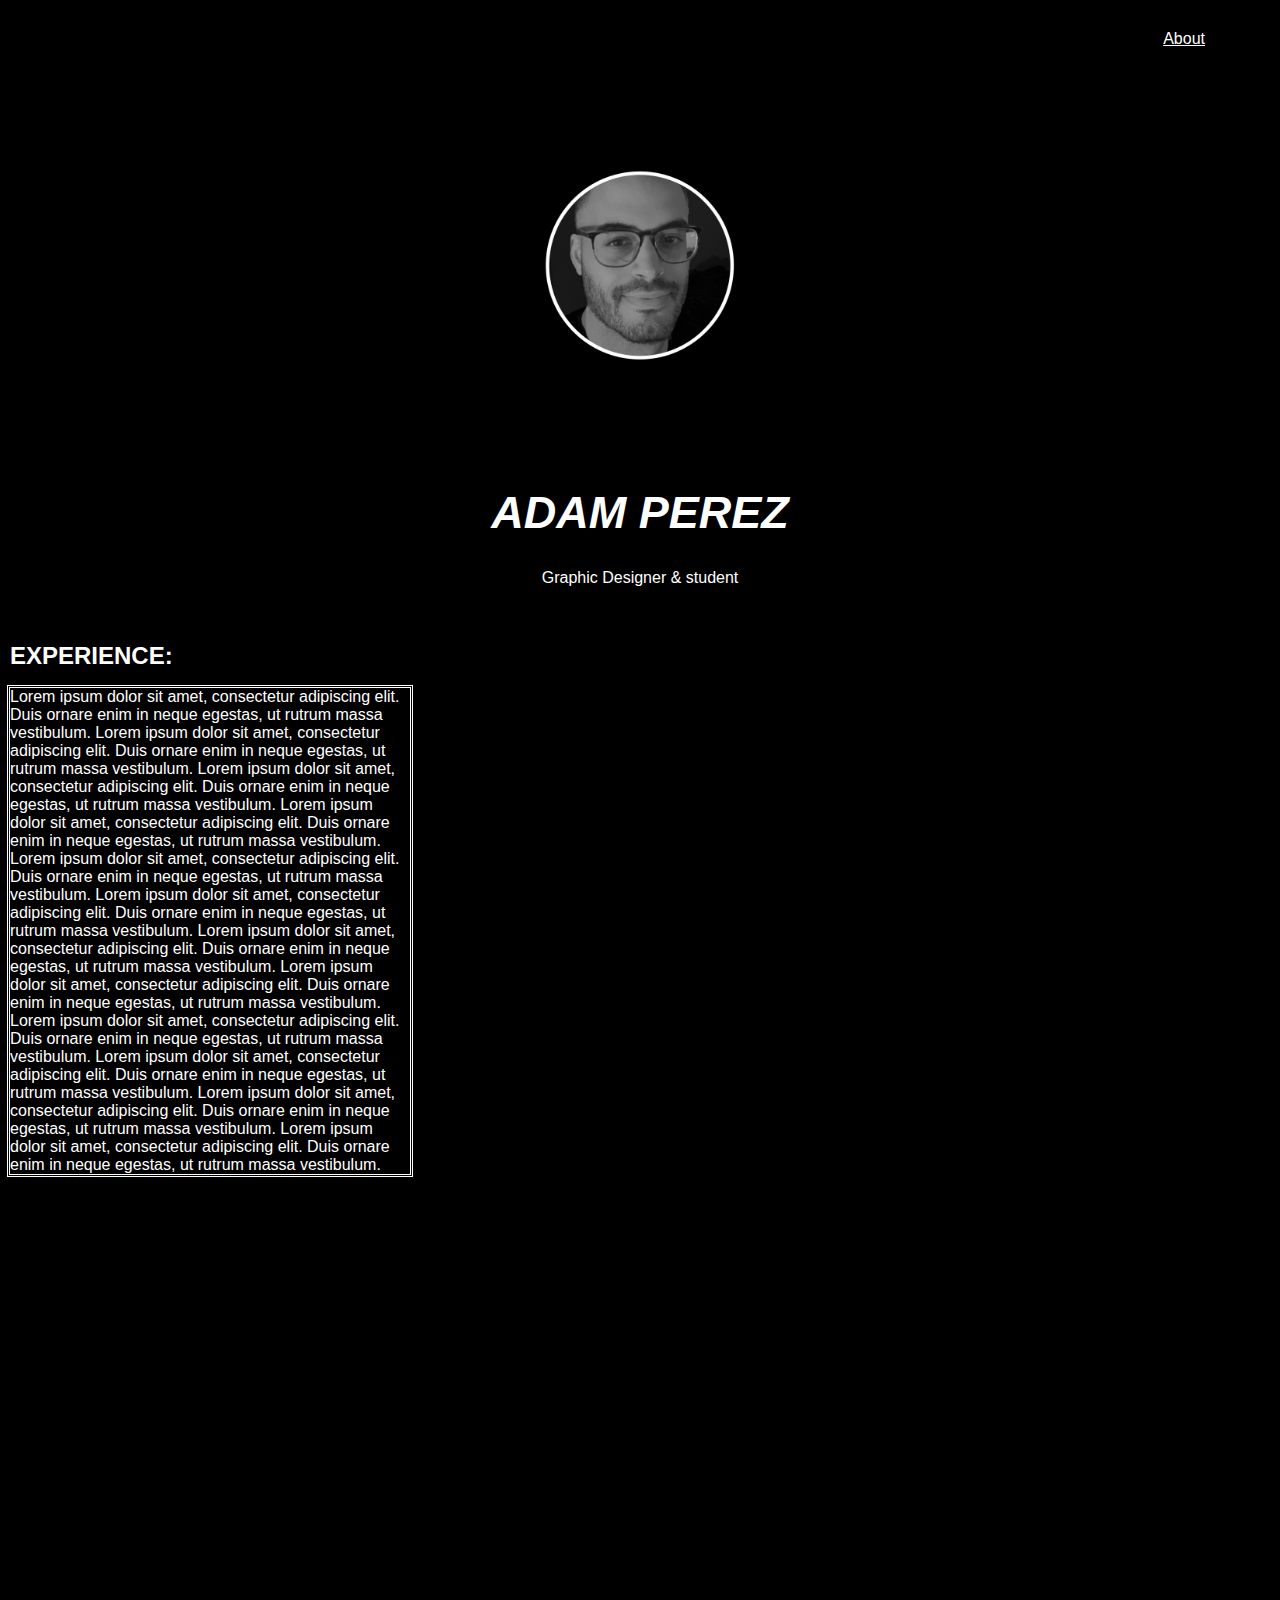
<file: index.html>
<!doctype html>
<html>
    <head>
        <title>css exercise</title>
        
        <link href="stylesheet.css" rel="stylesheet">
        
        <link rel="preconnect" href="https://fonts.gstatic.com">
        <link href="https://fonts.googleapis.com/css2?family=Roboto+Condensed:ital,wght@1,700&display=swap" rel="stylesheet">
    
    </head>
    <body>
        <div class="navbar">
            <nav class="navi">
                <ul>
                    <li><a href="about.html">About</a>
                    </li>
                </ul>
            </nav>
        </div>
        <div class="headshot"></div>
        <div class="container">
            <div id="title">
                <h1><i>ADAM PEREZ</i></h1>
                  <p class="subtitle">Graphic Designer & student</p>
            </div>
        </div>
        <div class="rcontain">
            <h2>EXPERIENCE:</h2>
            <br>
            <p id="res1">Lorem ipsum dolor sit amet, consectetur adipiscing elit. Duis ornare enim in neque egestas, ut rutrum massa vestibulum. Lorem ipsum dolor sit amet, consectetur adipiscing elit. Duis ornare enim in neque egestas, ut rutrum massa vestibulum. Lorem ipsum dolor sit amet, consectetur adipiscing elit. Duis ornare enim in neque egestas, ut rutrum massa vestibulum. Lorem ipsum dolor sit amet, consectetur adipiscing elit. Duis ornare enim in neque egestas, ut rutrum massa vestibulum. Lorem ipsum dolor sit amet, consectetur adipiscing elit. Duis ornare enim in neque egestas, ut rutrum massa vestibulum. Lorem ipsum dolor sit amet, consectetur adipiscing elit. Duis ornare enim in neque egestas, ut rutrum massa vestibulum. Lorem ipsum dolor sit amet, consectetur adipiscing elit. Duis ornare enim in neque egestas, ut rutrum massa vestibulum. Lorem ipsum dolor sit amet, consectetur adipiscing elit. Duis ornare enim in neque egestas, ut rutrum massa vestibulum. Lorem ipsum dolor sit amet, consectetur adipiscing elit. Duis ornare enim in neque egestas, ut rutrum massa vestibulum. Lorem ipsum dolor sit amet, consectetur adipiscing elit. Duis ornare enim in neque egestas, ut rutrum massa vestibulum. Lorem ipsum dolor sit amet, consectetur adipiscing elit. Duis ornare enim in neque egestas, ut rutrum massa vestibulum. Lorem ipsum dolor sit amet, consectetur adipiscing elit. Duis ornare enim in neque egestas, ut rutrum massa vestibulum.</p>
        </div>
    </body>
</html>
</file>
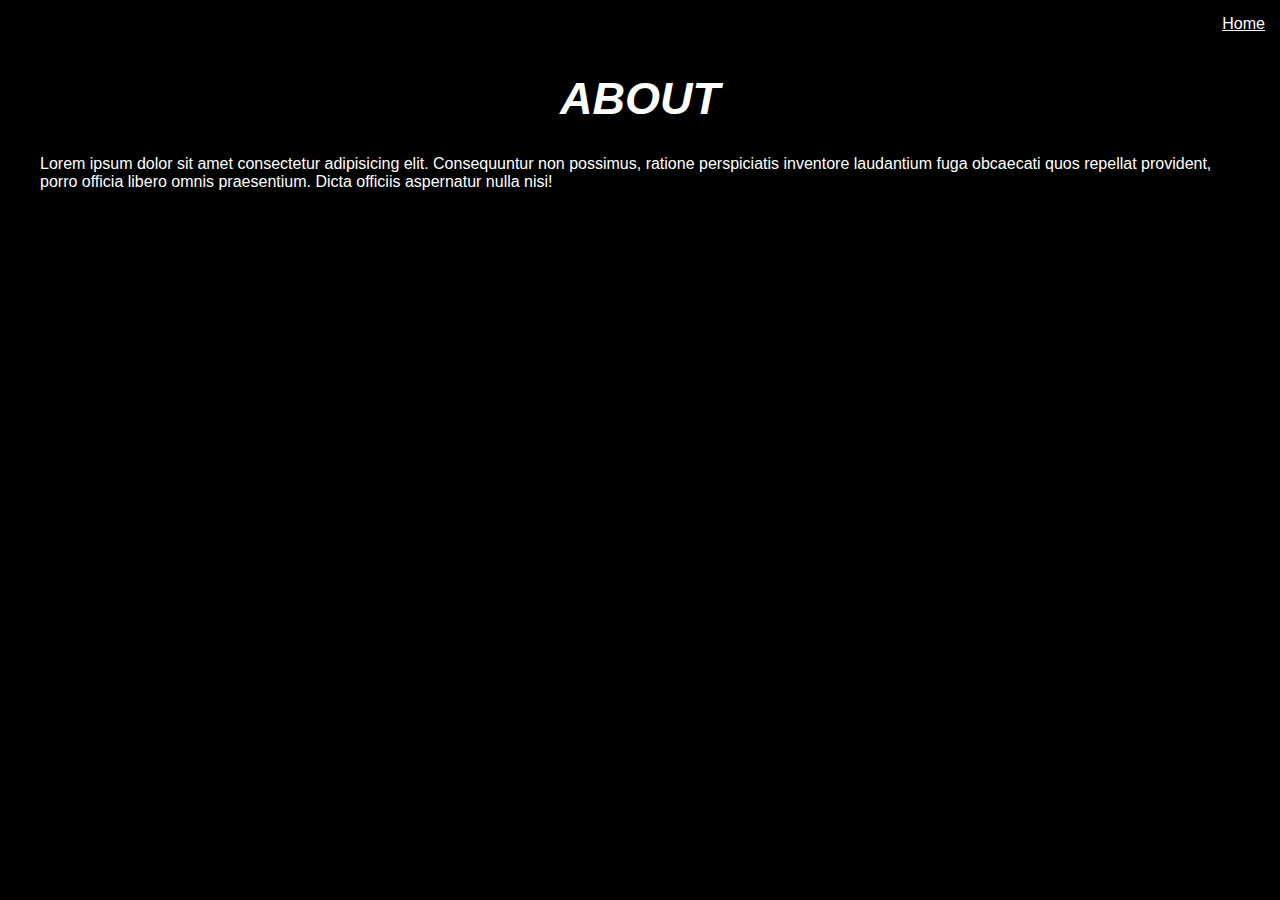
<file: about.html>
<!doctype html>
<html>
    <head>
        <title>project 1</title>
        
        <link href="stylesheet.css" rel="stylesheet">
        
        <link rel="preconnect" href="https://fonts.gstatic.com">
        <link href="https://fonts.googleapis.com/css2?family=Roboto+Condensed:ital,wght@1,700&display=swap" rel="stylesheet">
    
    </head>
    <body>
      <div class="header">
        <a href="index.html" class="logo">Home</a>
      </div>
        <div class="containertwo">
            <div id="title">
                <h1><i>ABOUT</i></h1>
                  <p>Lorem ipsum dolor sit amet consectetur adipisicing elit. Consequuntur non possimus, ratione perspiciatis inventore laudantium fuga obcaecati quos repellat provident, porro officia libero omnis praesentium. Dicta officiis aspernatur nulla nisi!</p>
            </div>
        </div>
    </body>
</html>
</file>
<file: stylesheet.css>
/* preset */
 *{
    margin:0;
    box-sizing: border-box;
    font-family:helvetica;
    color: white;
}


body{
  background-color: #000;
}

.navbar{
    box-sizing:content-box;
    border-top: 5px;
    border-right: 5px;
    border-bottom: 5px;
    border-left: 5px;
    padding: 15px;
}

nav{
  text-align: right;
  text-decoration-style: none;
  list-style-type: none;
  margin-right: 0px;
  padding-right: 60px;
}

.navi{
    text-align: right;
    background-color: black;
    width: 100%;
    margin-top: 15px;
    margin-right: 15px;
}

.header{
    text-align: right;
    background-color: black;
    margin-top: 15px;
    margin-right: 15px;
}

.headshot{
    background-image: url(assets/images/headshotphoto.png);
    background-repeat: no-repeat;
    background-size: 15%;
    background-color: black;
    background-position: center;
    padding:15%;
    max-width:100%;
    align-items: center;
    justify-content: center;
}

li{
    list-style-type: none;
}


h1{
    font-family: 'Roboto Condensed', sans-serif;
    font-size:45px;
    color: white;
    margin-bottom:30px;
    display: flex;
    justify-content: center;
}

.subtitle{
  text-align: center;
}

.container{
    max-width:100%;
    margin:0 auto;
    padding:40px;
    justify-content: center;
    background-color:black;
}

.containertwo{
    max-width:100%;
    margin:0 auto;
    padding:40px;
    justify-content: center;
    background-color:black;
}

#title{
    width:100%
    justify-content: center;
}


.rcontain{
    flex-direction: column;
    background-color:black;
    width: 400px;
    height: 1000px;
    margin-left: 10px;
    border-style: double, white;
    border-width: 5px;
    padding-top: 15px;
}

#res1{
    outline-style: double;
}
</file>
